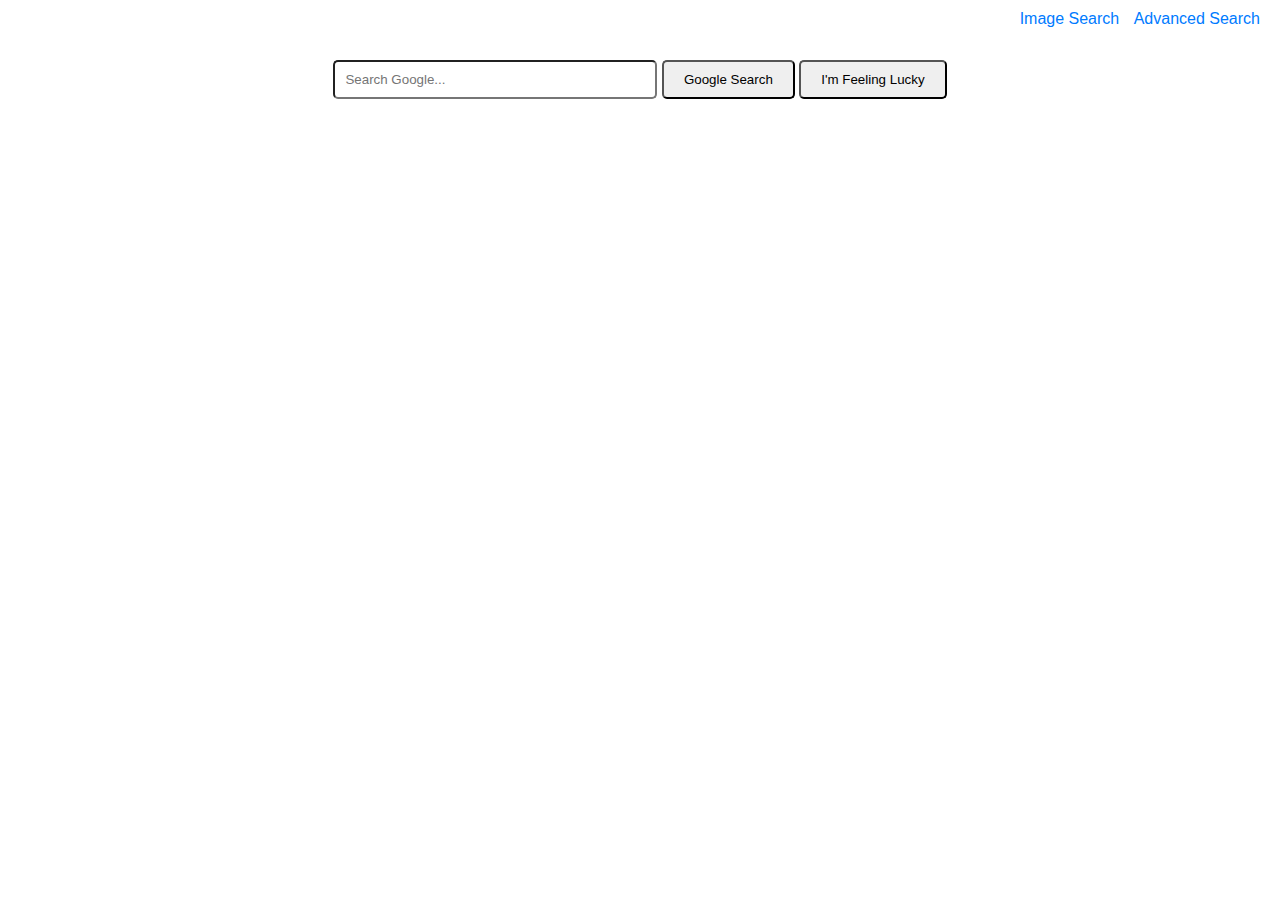
<file: index.html>
<!DOCTYPE html>  
<html lang="en">  
<head>  
    <meta charset="UTF-8">  
    <meta name="viewport" content="width=device-width, initial-scale=1.0">  
    <title>Google Search</title>  
    <link rel="stylesheet" href="styles.css">  
</head>  
<body>  
    <header>  
        <nav>  
            <a href="image_search.html">Image Search</a>  
            <a href="advanced_search.html">Advanced Search</a>  
        </nav>  
    </header>  
    <main>  
        <div class="search-container">  
            <input type="text" id="searchQuery" placeholder="Search Google...">  
            <button onclick="alert('Simulated search: ' + document.getElementById('searchQuery').value)">Google Search</button>  
            <button onclick="window.location.href = 'https://www.google.com/search?q=' + encodeURIComponent(document.getElementById('searchQuery').value) + '&btnI=I%27m+Feeling+Lucky';">I'm Feeling Lucky</button>  
        </div>  
    </main>  
</body>  
</html>
</file>
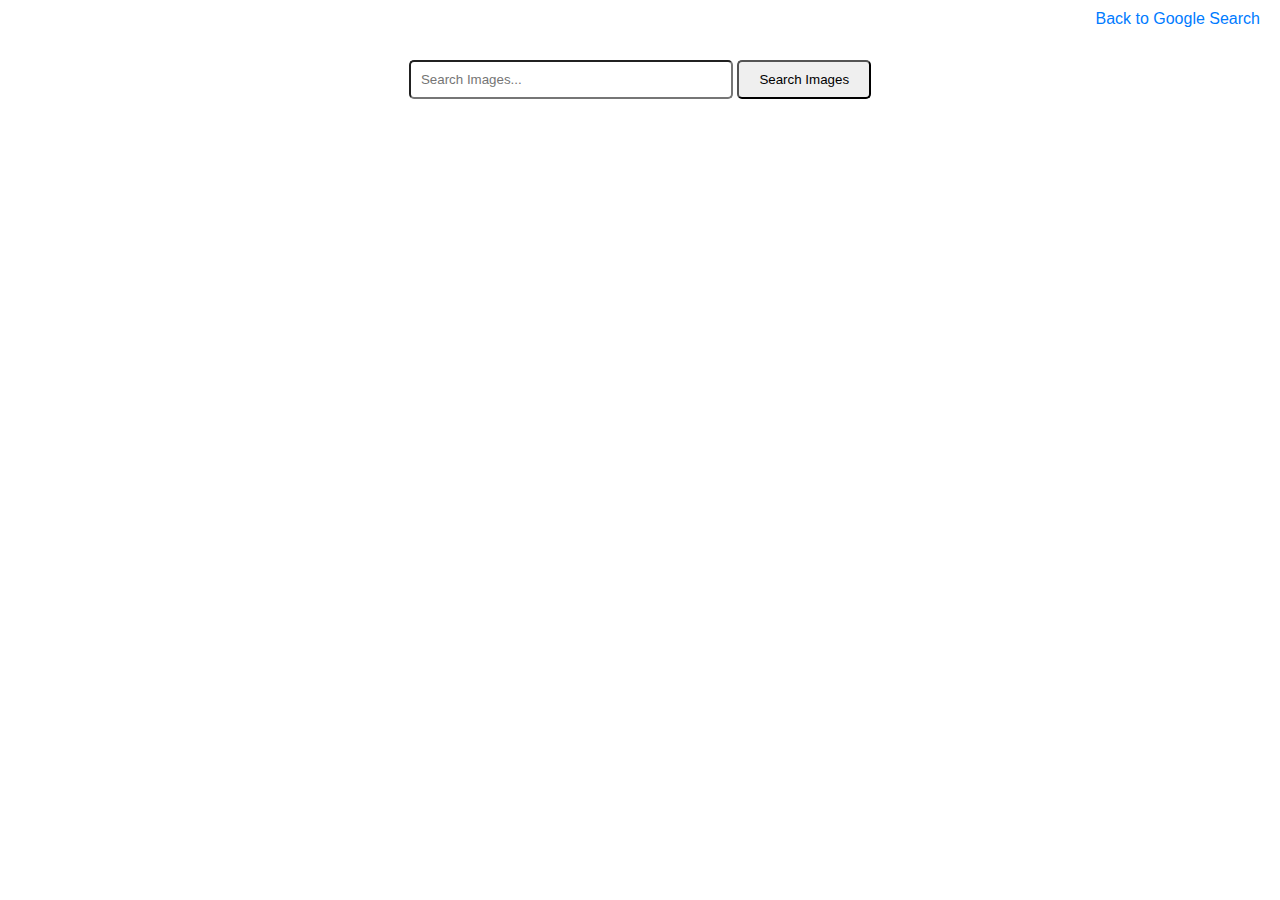
<file: advanced.html>
<!DOCTYPE html>  
<html lang="en">  
<head>  
    <meta charset="UTF-8">  
    <meta name="viewport" content="width=device-width, initial-scale=1.0">  
    <title>Google Image Search</title>  
    <link rel="stylesheet" href="styles.css">  
</head>  
<body>  
    <header>  
        <nav>  
            <a href="index.html">Back to Google Search</a>  
        </nav>  
    </header>  
    <main>  
        <div class="search-container">  
            <input type="text" id="imageSearchQuery" placeholder="Search Images...">  
            <button onclick="alert('Simulated image search: ' + document.getElementById('imageSearchQuery').value)">Search Images</button>  
        </div>  
    </main>  
</body>  
</html>
</file>
<file: styles.css>
body {  
    font-family: Arial, sans-serif;  
    margin: 20px;  
}  
  
header nav {  
    position: absolute;  
    top: 10px;  
    right: 20px;  
}  
  
header nav a {  
    margin-left: 10px;  
    text-decoration: none;  
    color: #007bff;  
}  
  
.search-container {  
    text-align: center;  
    margin-top: 50px;  
}  
  
.search-container input[type="text"] {  
    border-radius: 5px;  
    padding: 10px;  
    width: 300px;  
}  
  
.search-container button {  
    border-radius: 5px;  
    padding: 10px 20px;  
    margin-top: 10px;  
    cursor: pointer;  
}  
  
.blue-button {  
    background-color: #007bff;  
    color: white;  
    border: none;  
}  
  
form {  
    max-width: 400px;  
    margin: 50px auto;  
}  
  
form label {  
    display: block;  
    margin-bottom: 5px;  
}  
  
form input[type="text"] {  
    width: calc(100% - 22px);  
    padding: 10px;  
    margin-bottom: 15px;  
}
</file>
